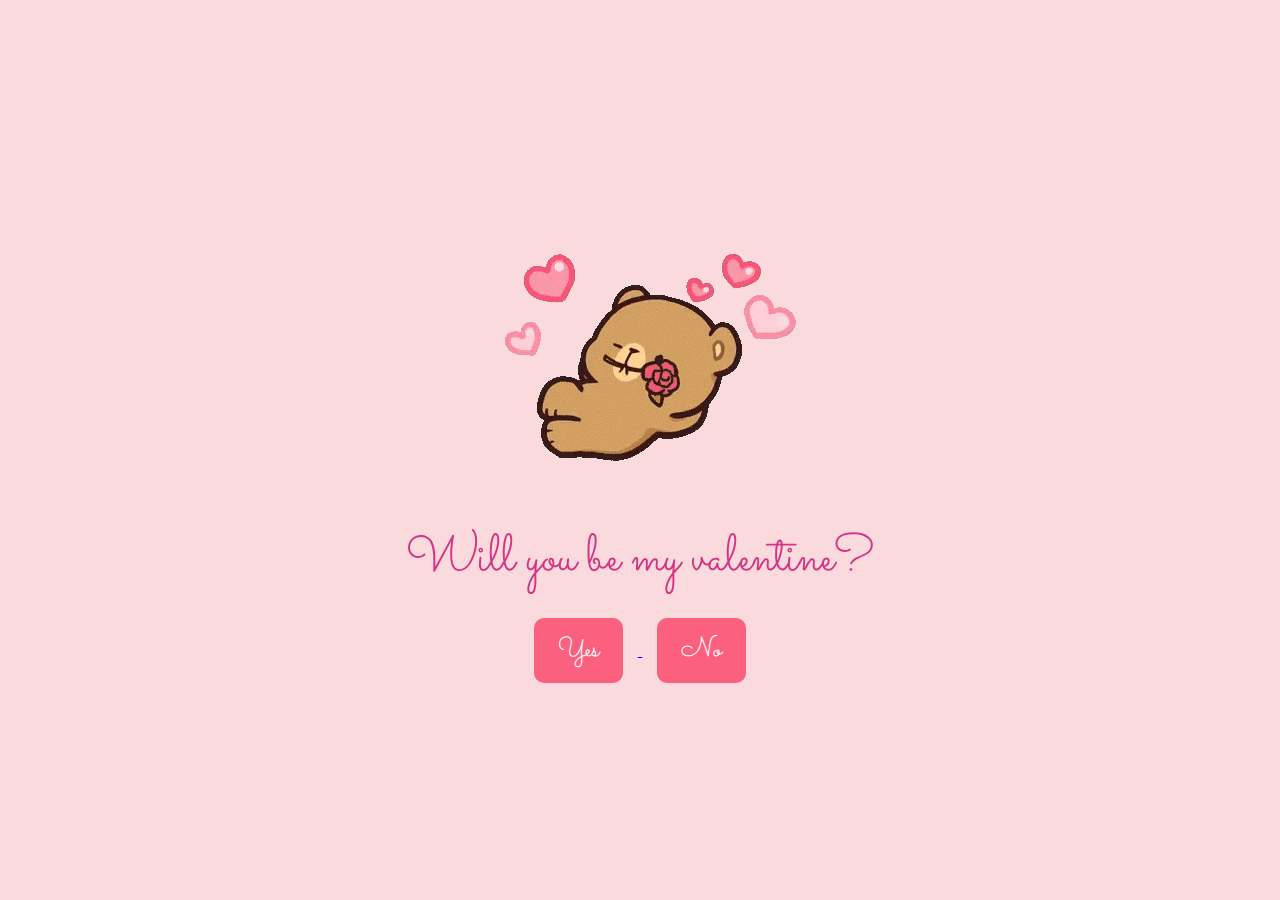
<file: index.html>
<!DOCTYPE html>
<html lang="en">
<head>
    <meta charset="UTF-8">
    <meta name="viewport" content="width=device-width, initial-scale=1.0">
    <title>Will You Be My Valentine?</title>
    <link rel="stylesheet" href="https://fonts.googleapis.com/css2?family=Sacramento&display=swap">
    <link rel="stylesheet" href="Valentines2.css"> 
<body>
    <div id="container">
        <div id="image-container">
            <img src="Gallery/GIFS/mocha bear heart.gif" alt="Valentine Bear">
        </div> 
        <div id="text-container">
            <div id="question">Will you be my valentine?</div> 
                <a href="index1.html">
                <button id="yes-button" onclick="selectOption('yes')">Yes</button>
                </a>
                <button id="no-button" onclick="selectOption('no')">No</button>
            </div>
        </div>
    </div>

    <script src="Valscript.js"></script> 
</body>
</html>
</file>
<file: Valentines2.css>
body {
    font-family: Arial, sans-serif; 
    text-align: center; 
    margin: 0;
    background-color: #FADADD; 
    display: flex;
    justify-content: center;
    align-items: center;
    height: 100vh; 
}

#container {
    display: flex;
    flex-direction: column;
    align-items: center;
    justify-content: center;
}

#image-container {
    max-width: 100%;
    animation: float 3s ease-in-out infinite;
    image-rendering: auto;
    border-radius: 20px;
    height: auto;
}

#question {
    font-family: 'Sacramento', cursive;
    font-size: 52px;
    color: #D63384; 
    margin-bottom: 20px;
}

#options {
    margin-top: 20px;
}

button {
    padding: 12px 24px;
    margin: 0 15px;
    font-size: 28px;
    font-family: 'Sacramento', cursive;
    background-color: #FB607F;
    color: white;
    border: none;
    border-radius: 10px; 
    cursor: pointer;
    transition: all 0.3s ease-in-out; 
}

button:hover {
    background-color: #E05270; 
    transform: scale(1.1); 
}


@media screen and (max-width: 800px) {
    #question {
        font-size: 40px;
    }
    
    button {
        font-size: 24px;
        padding: 10px 20px;
    }
}
</file>
